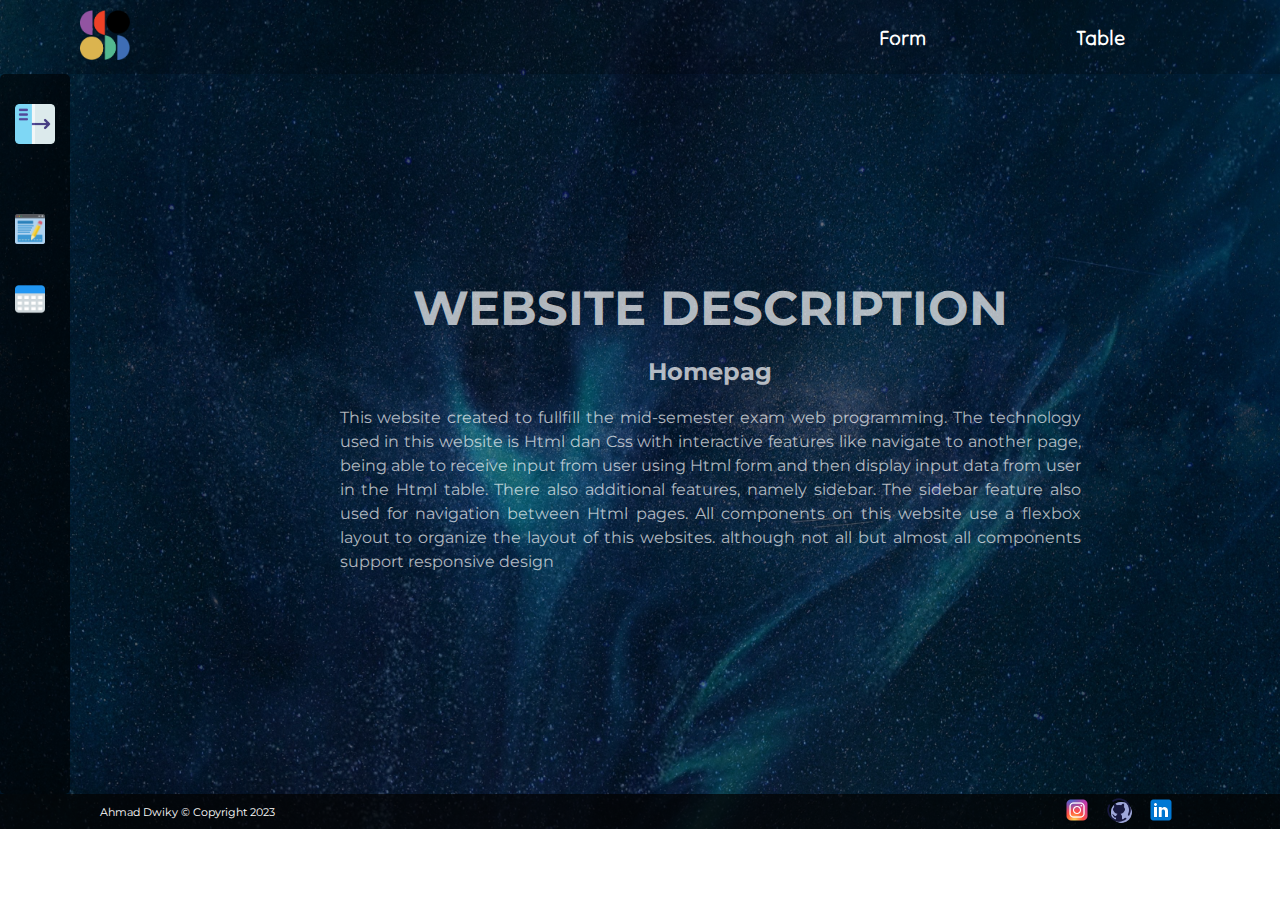
<file: index.html>
<!DOCTYPE html>
<html lang="en">
<head>
   <meta charset="UTF-8">
   <meta name="viewport" content="width=device-width, initial-scale=1.0">
   <title>Home</title>

   <link rel="stylesheet" href="./home.css">
   <link rel="icon" href="./asset/icon.png">
</head>
<body>

   <nav id="navbar">
      <div id="logo">
         <a href="index.html"> <img style="width: 100%;" src="./asset/logo3.png" alt="Not Found"></a>
      </div>
      <ul>
         <li> <a href="./form.html">Form</a> </li>
         <li> <a href="./table.html">Table</a> </li>
      </ul>
   </nav>

   <div class="container-content">

      <div class="sidebar">
         <ul>
            <li class="li-sidebar-icon" style="margin: 0 0 50px 0;"> <img style="margin: 0 40px 0 0;" class="sidebar-icon" src="./asset/sidebar.png" alt="Not Found"> <span>Sidebar</span></li>
            <a href="form.html"> <li> <img style="margin: 0 60px 0 0;" class="sidebar-form" src="./asset/form.png" alt="Not Found"> <span>Form</span> </li> </a>
            <a href="table.html"> <li> <img style="margin: 0 60px 0 0;" class="sidebar-table" src="./asset/table.png" alt="Not Found"> <span>Table</span> </li> </a>
         </ul>
      </div>

      <div class="center-content">
         <div class="content">
            <div class="content-text">
               <h1>
                  website description
               </h1>
               <h2 id="typing-text">
                  <!-- Animasi Typing -->
               </h2>
               <p>
                  This website created to fullfill the mid-semester exam
                  web programming. The technology used in this website is 
                  Html dan Css with interactive features like navigate to another
                  page, being able to receive input from user using Html form and 
                  then display input data from user in the Html table. There also 
                  additional features, namely sidebar. The sidebar feature also used 
                  for navigation between Html pages. All components on this website 
                  use a flexbox layout to organize the layout of this websites. 
                  although not all but almost all components support responsive design
               </p>
            </div>
         </div>
      </div>
   </div>

   <footer id="footer">
      <span>Ahmad Dwiky &copy; Copyright 2023</span>
      
      <div class="container-social-media">
         <a href="https://www.instagram.com/ahmddwk11/" target="_blank"> <img class="ig" src="./asset/ig.png" alt="Not Found"></a>
         <a href="https://github.com/1wikii" target="_blank"> <img class="github" src="./asset/github.png" alt="Not Found"></a>
         <a href="https://www.linkedin.com/in/ahmad-dwiky-zerro-dixxon/" target="_blank"> <img class="in" src="./asset/in.png" alt="Not Found"></a>
      </div>
   </footer>

   <script>
       /* ----------------Animasi Sidebar----------------- */
      const sidebar = document.querySelector('.sidebar');
      const content = document.querySelector('.content');
      const footer = document.getElementById('footer');
      const navbar = document.getElementById('navbar');

      sidebar.addEventListener('mouseenter', () => {
         content.style.filter = 'blur(1px)';
         footer.style.filter = 'blur(1px)';
         navbar.style.filter = 'blur(1px)';
      });

      sidebar.addEventListener('mouseleave', () => {
         content.style.filter = '';
         footer.style.filter = '';
         navbar.style.filter = '';
      });


   /* ----------------Animasi Loop Typing----------------- */
   const typedTextElement = document.getElementById('typing-text');
   const textToType = "Homepage";

   function typeText() {
      let i = 0;
      typedTextElement.textContent = "";

      function type() {
         if (i < textToType.length) {
               typedTextElement.textContent += textToType.charAt(i);
               i++;
               setTimeout(type, 100); // Waktu type huruf (100ms)
         } else {
               setTimeout(eraseText, 500); // Tunggu 0.5 detik sebelum menghapus teks
         }
      }

      function eraseText() {
         if (i >= 0) {
               typedTextElement.textContent = textToType.substring(0, i);
               i--;
               setTimeout(eraseText, 100); // Waktu hapus huruf (100ms)
         } else {
               setTimeout(type, 50); // Tunggu 0.05 detik sebelum mulai mengetik lagi
         }
      }

      type(); // Memulai animasi
   }

   typeText(); // Memulai animasi pertama
   </script>

</body>
</html>
</file>
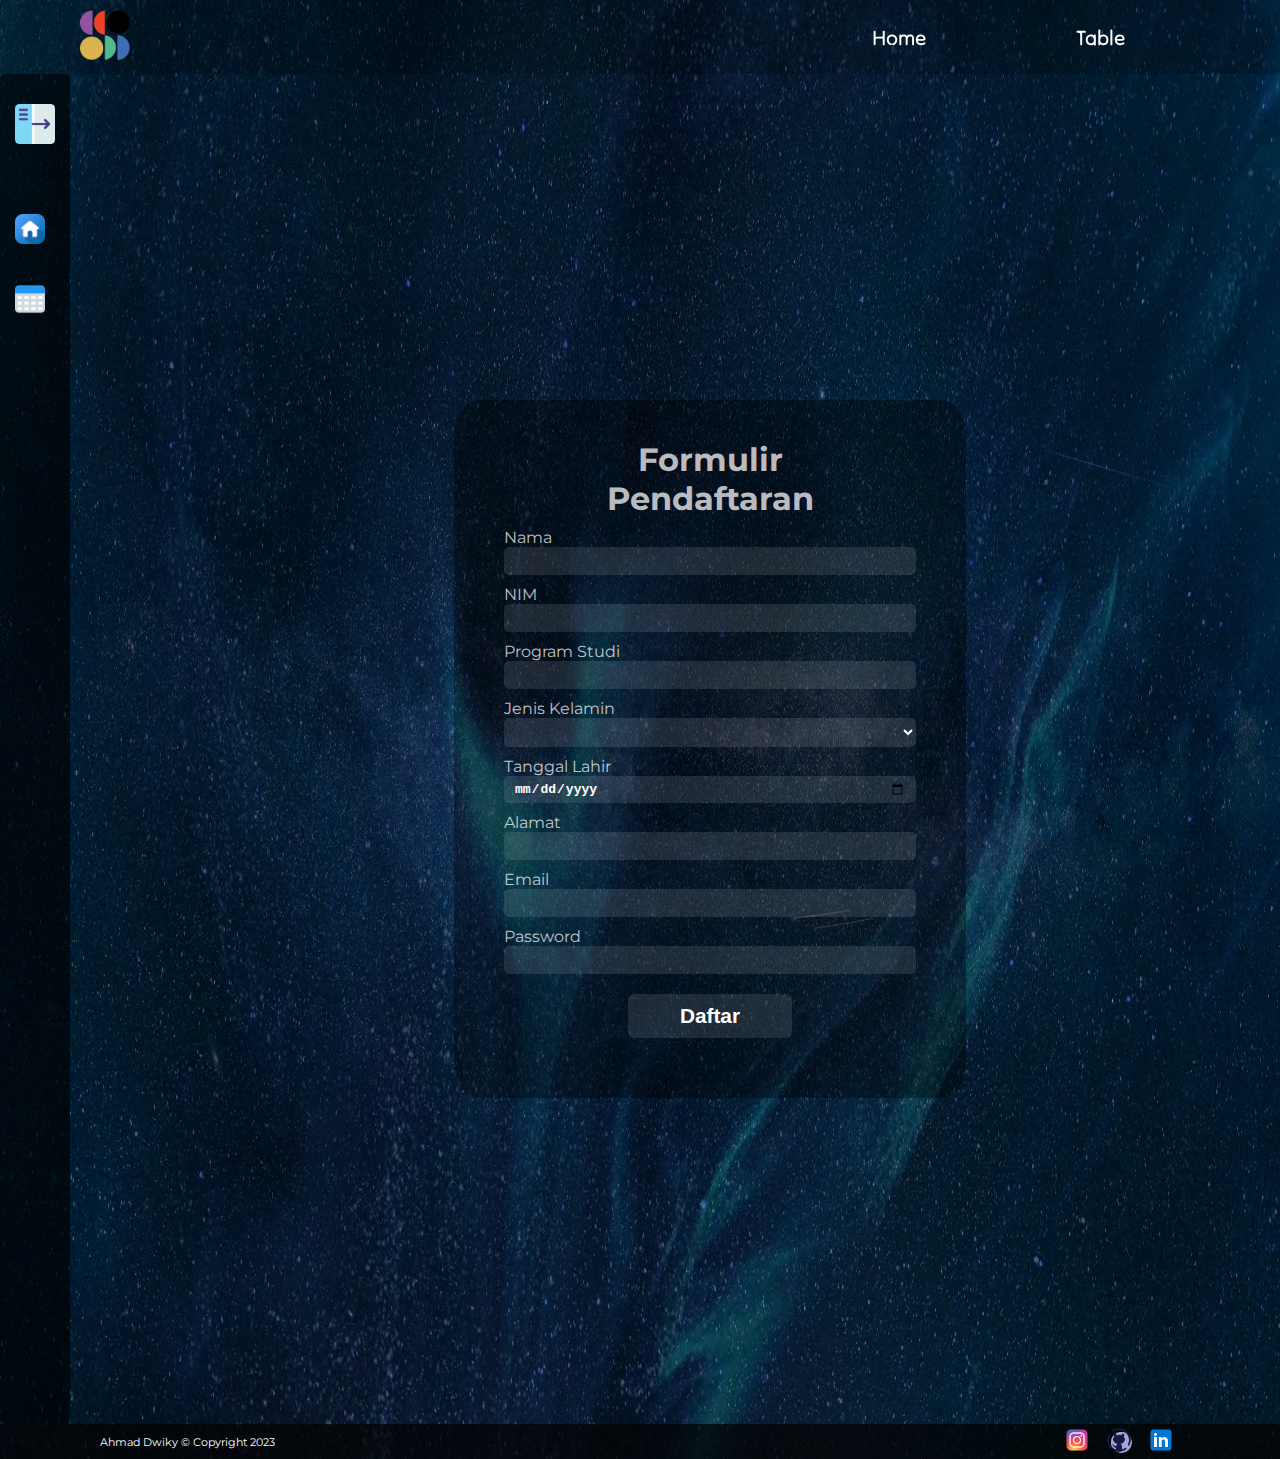
<file: form.html>
<!DOCTYPE html>
<html lang="en">
<head>
   <meta charset="UTF-8">
   <meta name="viewport" content="width=device-width, initial-scale=1.0">
   <title>Form</title>

   <link rel="stylesheet" href="./form.css">
   <link rel="icon" href="./asset/icon.png">
</head>
<body>

   <nav id="navbar">
      <div id="logo">
         <a href="index.html"> <img style="width: 100%;" src="./asset/logo3.png" alt="Not Found"></a>
      </div>
      <ul>
         <li> <a href="./index.html">Home</a> </li>
         <li> <a href="./table.html">Table</a> </li>
      </ul>
   </nav>

   <div class="container-content">

      <div class="sidebar">
         <ul>
            <li class="li-sidebar-icon" style="margin: 0 0 50px 0;"> <img style="margin: 0 40px 0 0;" class="sidebar-icon" src="./asset/sidebar.png" alt="Not Found"> <span>Sidebar</span></li>
            <a href="index.html"> <li> <img style="margin: 0 60px 0 0;" class="sidebar-form" src="./asset/home.png" alt="Not Found"> <span>Home</span> </li> </a>
            <a href="table.html"> <li> <img style="margin: 0 60px 0 0;" class="sidebar-table" src="./asset/table.png" alt="Not Found"> <span>Table</span> </li> </a>
         </ul>
      </div>

      <div class="center-content">
         <div class="content">
            <form id="form">
               <h1>Formulir <br> Pendaftaran</h1>
   
               <!-- <div class="form-input"> -->
                  <label>Nama</label>
                  <input id="nama" type="text" required> 
   
                  <label>NIM</label>
                  <input id="NIM" type="text" required> 
   
                  <label>Program Studi</label>
                  <input id="prodi" type="text" required> 
   
                  <label>Jenis Kelamin</label>
                  <select id="JK" type="text" required>
                     <option value="" selected disabled></option>
                     <option value="Laki-Laki">Laki-Laki</option>
                     <option value="Perempuan">Perempuan</option>
                  </select>
   
                  <label>Tanggal Lahir</label>
                  <input id="tgl" type="date" required> 
   
                  <label>Alamat</label>
                  <input id="alamat" type="text" required> 
   
                  <label>Email</label>
                  <input id="email" type="email" required> 
   
                  <label>Password</label>
                  <input id="pass" type="password" required> 
   
                  <input class="button" type="submit" value="Daftar"></input>
   
               <!-- </div> -->
            </form>
         </div>
      </div>
   </div>

   <footer id="footer">
      <span>Ahmad Dwiky &copy; Copyright 2023</span>
      
      <div class="container-social-media">
         <a href="https://www.instagram.com/ahmddwk11/" target="_blank"> <img class="ig" src="./asset/ig.png" alt="Not Found"></a>
         <a href="https://github.com/1wikii" target="_blank"> <img class="github" src="./asset/github.png" alt="Not Found"></a>
         <a href="https://www.linkedin.com/in/ahmad-dwiky-zerro-dixxon/" target="_blank"> <img class="in" src="./asset/in.png" alt="Not Found"></a>
      </div>
   </footer>

   <script>

   /* ----------------Data Formulir----------------- */
   document.getElementById('form').addEventListener('submit', function(event) { console.log('MASUKK SUBMITT');

      event.preventDefault();  // Agar form tidak mengirim data ke server

      var nama = document.getElementById('nama').value;
      var NIM = document.getElementById('NIM').value;
      var prodi = document.getElementById('prodi').value;
      var JK = document.getElementById('JK').value;
      var tgl = document.getElementById('tgl').value;
      var alamat = document.getElementById('alamat').value;
      var email = document.getElementById('email').value;
      var pass = document.getElementById('pass').value;

      // Menyimpan data ke dalam session storage
      sessionStorage.setItem('nama', nama);
      sessionStorage.setItem('NIM', NIM);
      sessionStorage.setItem('prodi', prodi);
      sessionStorage.setItem('JK', JK);
      sessionStorage.setItem('tgl', tgl);
      sessionStorage.setItem('alamat', alamat);
      sessionStorage.setItem('email', email);
      sessionStorage.setItem('pass', pass);

      // Pindah halaman
      window.location.href = './table.html';

   });
   
   
   /* ----------------Animasi Sidebar----------------- */
      const sidebar = document.querySelector('.sidebar');
      const content = document.querySelector('.content');
      const footer = document.getElementById('footer');
      const navbar = document.getElementById('navbar');

      sidebar.addEventListener('mouseenter', () => {
         content.style.filter = 'blur(1px)';
         footer.style.filter = 'blur(1px)';
         navbar.style.filter = 'blur(1px)';
      });

      sidebar.addEventListener('mouseleave', () => {
         content.style.filter = '';
         footer.style.filter = '';
         navbar.style.filter = '';
      });

 
   </script>

</body>
</html>
</file>
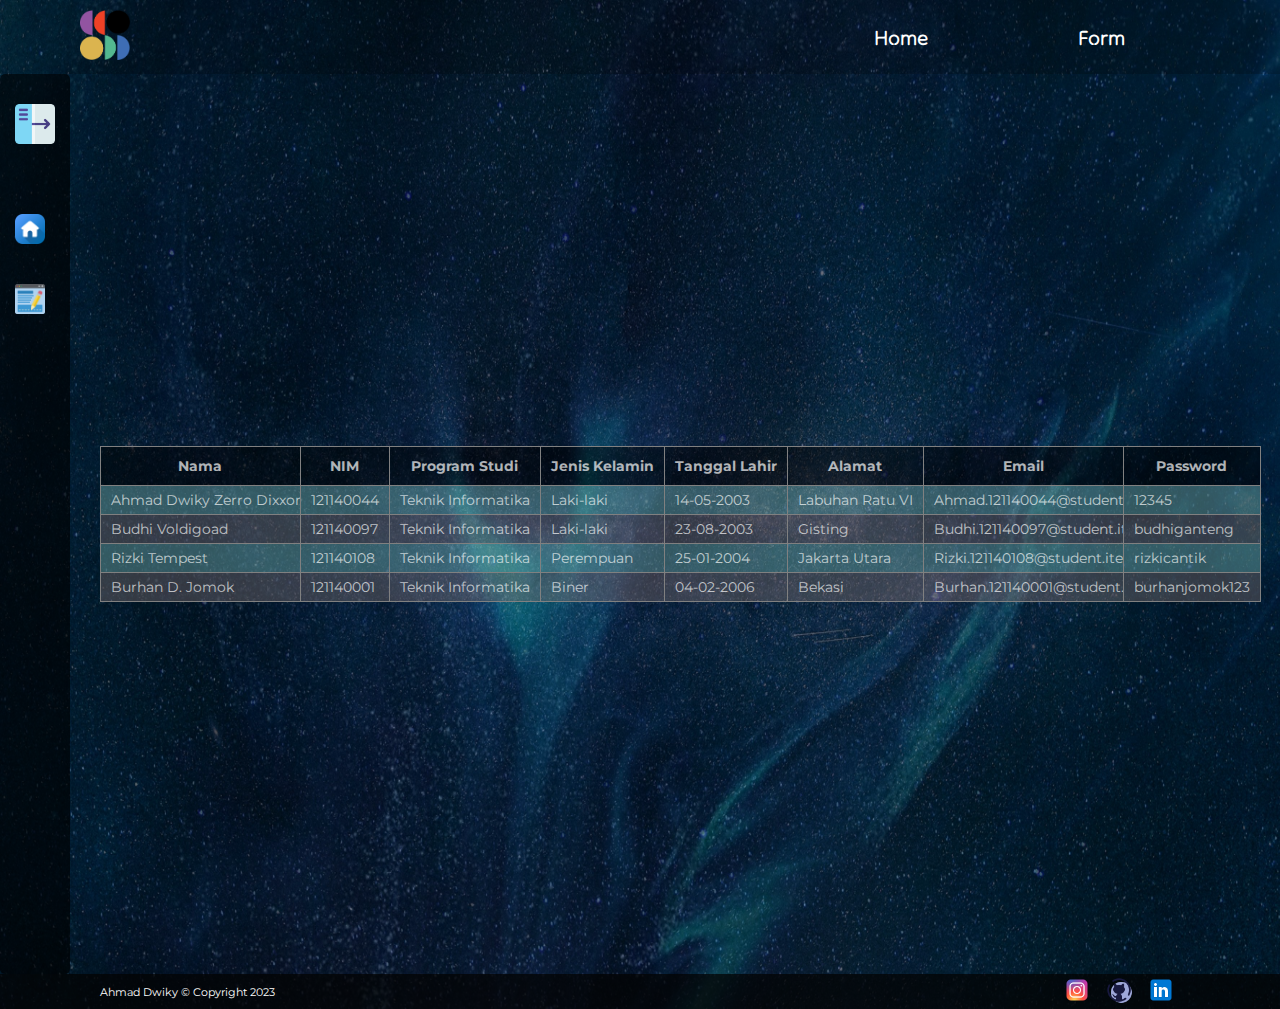
<file: table.html>
<!DOCTYPE html>
<html lang="en">
<head>
   <meta charset="UTF-8">
   <meta name="viewport" content="width=device-width, initial-scale=1.0">
   <title>Table</title>

   <link rel="stylesheet" href="./table.css">
   <link rel="icon" href="./asset/icon.png">
</head>
<body>

   <nav id="navbar">
      <div id="logo">
         <a href="index.html"> <img style="width: 100%;" src="./asset/logo3.png" alt="Not Found"></a>
      </div>
      <ul>
         <li> <a href="./index.html">Home</a> </li>
         <li> <a href="./form.html">Form</a> </li>
      </ul>
   </nav>

   <div class="container-content">

      <div class="sidebar">
         <ul>
            <li class="li-sidebar-icon" style="margin: 0 0 50px 0;"> <img style="margin: 0 40px 0 0;" class="sidebar-icon" src="./asset/sidebar.png" alt="Not Found"> <span>Sidebar</span></li>
            <a href="index.html"> <li> <img style="margin: 0 60px 0 0;" class="sidebar-table" src="./asset/home.png" alt="Not Found"> <span>Home</span> </li> </a>
            <a href="form.html"> <li> <img style="margin: 0 60px 0 0;" class="sidebar-form" src="./asset/form.png" alt="Not Found"> <span>Form</span> </li> </a>
         </ul>
      </div>

      <div class="center-content">
         <div class="content">
            
            <table id="mytable" border="1">
               <thead>
                  <tr>
                     <th>Nama</th>
                     <th>NIM</th>
                     <th>Program Studi</th>
                     <th>Jenis Kelamin</th>
                     <th>Tanggal Lahir</th>
                     <th>Alamat</th>
                     <th>Email</th>
                     <th>Password</th>
                  </tr>
               </thead>
               <tbody>
                  <tr>
                     <td>Ahmad Dwiky Zerro Dixxon</td>
                     <td>121140044</td>
                     <td>Teknik Informatika</td>
                     <td>Laki-laki</td>
                     <td>14-05-2003</td>
                     <td>Labuhan Ratu VI</td>
                     <td>Ahmad.121140044@student.itera.ac.id</td>
                     <td>12345</td>
                  </tr>
                  <tr>
                     <td>Budhi Voldigoad</td>
                     <td>121140097</td>
                     <td>Teknik Informatika</td>
                     <td>Laki-laki</td>
                     <td>23-08-2003</td>
                     <td>Gisting</td>
                     <td>Budhi.121140097@student.itera.ac.id</td>
                     <td>budhiganteng</td>
                  </tr>
                  <tr>
                     <td>Rizki Tempest</td>
                     <td>121140108</td>
                     <td>Teknik Informatika</td>
                     <td>Perempuan</td>
                     <td>25-01-2004</td>
                     <td>Jakarta Utara</td>
                     <td>Rizki.121140108@student.itera.ac.id</td>
                     <td>rizkicantik</td>
                  </tr>
                  <tr>
                     <td>Burhan D. Jomok</td>
                     <td>121140001</td>
                     <td>Teknik Informatika</td>
                     <td>Biner</td>
                     <td>04-02-2006</td>
                     <td>Bekasi</td>
                     <td>Burhan.121140001@student.itera.ac.id</td>
                     <td>burhanjomok123</td>
                  </tr>
               </tbody>
            </table>
         </div>
      </div>
   </div>

   <footer id="footer">
      <span>Ahmad Dwiky &copy; Copyright 2023</span>
      
      <div class="container-social-media">
         <a href="https://www.instagram.com/ahmddwk11/" target="_blank"> <img class="ig" src="./asset/ig.png" alt="Not Found"></a>
         <a href="https://github.com/1wikii" target="_blank"> <img class="github" src="./asset/github.png" alt="Not Found"></a>
         <a href="https://www.linkedin.com/in/ahmad-dwiky-zerro-dixxon/" target="_blank"> <img class="in" src="./asset/in.png" alt="Not Found"></a>
      </div>
   </footer>

   <script>
      /* ----------------Animasi Sidebar----------------- */
      const sidebar = document.querySelector('.sidebar');
      const content = document.querySelector('.content');
      const footer = document.getElementById('footer');
      const navbar = document.getElementById('navbar');

      sidebar.addEventListener('mouseenter', () => {
         content.style.filter = 'blur(1px)';
         footer.style.filter = 'blur(1px)';
         navbar.style.filter = 'blur(1px)';
      });

      sidebar.addEventListener('mouseleave', () => {
         content.style.filter = '';
         footer.style.filter = '';
         navbar.style.filter = '';
      });


      // Mengambil data dari session kemudian membuat row data baru
      document.addEventListener('DOMContentLoaded', function() {

      var nama = sessionStorage.getItem('nama');
      var NIM = sessionStorage.getItem('NIM');
      var prodi = sessionStorage.getItem('prodi');
      var JK = sessionStorage.getItem('JK');
      var tgl = sessionStorage.getItem('tgl');
      var alamat = sessionStorage.getItem('alamat');
      var email = sessionStorage.getItem('email');
      var pass = sessionStorage.getItem('pass');

      // Mengecek apakah data tersedia di sessionStorage
      if (nama && NIM && prodi && JK && tgl && alamat && email && pass) {

         var table = document.getElementById('mytable');
         var newRow = table.insertRow(table.rows.length); 

         var cell1 = newRow.insertCell(0);
         cell1.innerHTML = nama;

         var cell2 = newRow.insertCell(1);
         cell2.innerHTML = NIM;

         var cell3 = newRow.insertCell(2);
         cell3.innerHTML = prodi;

         var cell4 = newRow.insertCell(3);
         cell4.innerHTML = JK;

         var cell5 = newRow.insertCell(4);
         cell5.innerHTML = tgl;

         var cell6 = newRow.insertCell(5);
         cell6.innerHTML = alamat;

         var cell7 = newRow.insertCell(6);
         cell7.innerHTML = email;

         var cell8 = newRow.insertCell(7);
         cell8.innerHTML = pass;
      }
   });
   </script>

</body>
</html>
</file>
<file: home.css>
@import url('https://fonts.googleapis.com/css2?family=Tilt+Neon&display=swap');
@import url('https://fonts.googleapis.com/css2?family=Open+Sans&display=swap');
@import url('https://fonts.googleapis.com/css2?family=Montserrat&display=swap');


/* -----------Universal selector-------------- */
* {
   box-sizing: border-box;
}

/* -------------Grouping selector------------- */
h1, h2, h3, ul{
   margin: 0;
   padding: 0;
}


/* -------------Descendant selector------------- */
a{
   color: white;
   text-decoration: none;
}

nav{
   padding: 10px 80px;
   font-family: 'Tilt Neon', sans-serif;
   display: flex;
   justify-content: space-between;
   background-color: rgba(0, 0, 0, 0.400);
}

nav ul{
   margin: 0;
   display: flex;
   justify-content: start;
   align-items: center;
}

nav ul li{
   margin: 0 5px;
   font-size: 1.3em;
   font-weight: bold;
   list-style: none;
   display: inline-block;
}


.sidebar{
   padding: 20px 10px;
   height: 100%;
   border-radius: 5px;

   width: 70px;
   overflow: hidden;
   transition: width 0.2s linear;

   z-index: 2;

   background-color: rgba(0, 0, 0, 0.651);
}
.sidebar:hover{
   width: 250px;
   transition: all 0.5s ease;
}

.sidebar ul li{
   width: auto;
   padding: 10px 5px;
   margin: 20px 0;
   border-radius: 3px;
   list-style: none;
   display: flex;
   align-items: center;
}
.sidebar ul li:hover {
   background-color: rgba(255, 255, 255, 0.199);
}
.sidebar ul .li-sidebar-icon {
   pointer-events: none;
}

.sidebar ul li .sidebar-icon{
   width: 40px;
}
.sidebar ul li .sidebar-form,
.sidebar ul li .sidebar-table{
   width: 30px;
}

img{
   margin: 0; padding: 0;
}

/* -------------Element selector------------- */
html{
   margin: 0;
   padding: 0;
}

body{
   margin: 0;
   padding: 0;
   color: white;
   display: flex;
   flex-direction: column;
   background-image: url('./asset/bg.jpg');
   background-size: 100% 100%;
   background-repeat: no-repeat;
   background-position: center;

}

/* ---------------Attribute selector---------------- */
a[href^="./"]{
   padding: 3px 70px;
   border-radius: 3px;
   color: white;
   text-decoration: none;
}

/* ---------------Psuedo-class selector---------------- */
a[href^="./"]:hover{
   color: rgba(0, 0, 255, 0.349);
}

/* ---------------ID selector---------------- */
#logo{
   width: 50px;
   cursor: pointer;
}

/* ---------------Class selector---------------- */
.container-content .center-content{
   flex: 1;
   display: flex;
   justify-content: center;
   align-items: start;
}

.container-content{
   width: 100%;
   height: 80vh;
   display: flex;

   font-family: 'Montserrat', sans-serif;
   color: rgba(255, 255, 255, 0.685);
   background-color: rgba(0, 0, 0, 0.250);

   z-index: 1;
}


/* ---------------Descendent selector---------------- */
.container-content .content{
   height: 100%;
   padding: 100px 0;
   margin: 0 0 0 70px;
   display: flex;
   justify-content: center;
   align-items: center;
}
.container-content .content .content-text{
   text-align: center;
   width: 65%;
}
.container-content .content .content-text h1{
   font-size: 3em;
   text-transform: uppercase;
}
.container-content .content .content-text h2{
   margin: 20px 0;
   font-size: 1.5em;
}
.container-content .content .content-text p{
   text-align: justify;
   line-height: 1.5;
}

/* ----------------Animasi----------------- */
#typing-text::after {
   content: "";
   animation: blink-caret 1s step-end infinite;
}

@keyframes blink-caret {
   0%, 100% {
       border-right: 0.08em solid transparent;
   }
   50% {
       border-right: 0.08em solid #0000003d;
   }
}


footer{
   padding: 0 100px;
   width: 100%;
   height: 35px;
   display: flex;
   align-items: center;
   justify-content: space-between;
   font-family: 'Montserrat', sans-serif;
   background-color: rgba(3, 3, 3, 0.808);
}
footer span{
   font-size: 0.7em;
}

footer .container-social-media img{
   margin: 0 5px;
   width: 28px;
}
</file>
<file: form.css>
@import url('https://fonts.googleapis.com/css2?family=Tilt+Neon&display=swap');
@import url('https://fonts.googleapis.com/css2?family=Open+Sans&display=swap');
@import url('https://fonts.googleapis.com/css2?family=Montserrat&display=swap');


/* -----------Universal selector-------------- */
* {
   box-sizing: border-box;
}

/* -------------Grouping selector------------- */
h1, h2, h3, ul{
   margin: 0;
   padding: 0;
}


/* -------------Descendant selector------------- */
a{
   color: white;
   text-decoration: none;
}

nav{
   padding: 10px 80px;
   font-family: 'Tilt Neon', sans-serif;
   display: flex;
   justify-content: space-between;
   background-color: rgba(0, 0, 0, 0.400);
   position: sticky;
   top: 0;
   z-index: 2;
}

nav ul{
   margin: 0;
   display: flex;
   justify-content: start;
   align-items: center;
}

nav ul li{
   margin: 0 5px;
   font-size: 1.3em;
   font-weight: bold;
   list-style: none;
   display: inline-block;
}


.sidebar{
   padding: 20px 10px;
   height: 150vh;
   border-radius: 5px; 

   width: 70px;
   overflow: hidden;
   transition: width 0.2s linear;

   z-index: 2;

   background-color: rgba(0, 0, 0, 0.651);
}
.sidebar:hover{
   width: 250px;
   transition: all 0.5s ease;
}

.sidebar ul li{
   width: auto;
   padding: 10px 5px;
   margin: 20px 0;
   border-radius: 3px;
   list-style: none;
   display: flex;
   align-items: center;
   cursor: pointer;

}
.sidebar ul li:hover {
   background-color: rgba(255, 255, 255, 0.199);
}
.sidebar ul .li-sidebar-icon {
   pointer-events: none;
}

.sidebar ul li .sidebar-icon{
   width: 40px;
}
.sidebar ul li .sidebar-form,
.sidebar ul li .sidebar-table{
   width: 30px;
}

img{
   margin: 0; padding: 0;
}

/* -------------Element selector------------- */
html{
   margin: 0;
   padding: 0;
}

body{
   margin: 0;
   padding: 0;
   color: white;
   display: flex;
   flex-direction: column;
   background-image: url('./asset/bg.jpg');
   background-size: 100% 100%;
   background-repeat: no-repeat;
   background-position: center;

}

/* ---------------Attribute selector---------------- */
a[href^="./"]{
   padding: 3px 70px;
   border-radius: 3px;
   color: white;
   text-decoration: none;
}

/* ---------------Psuedo-class selector---------------- */
a[href^="./"]:hover{
   color: rgba(0, 0, 255, 0.349);
}

/* ---------------ID selector---------------- */
#logo{
   width: 50px;
   cursor: pointer;
}

/* ---------------Class selector---------------- */
.container-content{
   width: 100%;
   height: auto;
   display: flex;
   justify-content: start;
   align-items: center;

   font-family: 'Montserrat', sans-serif;
   color: rgba(255, 255, 255, 0.685);
   background-color: rgba(0, 0, 0, 0.250);

   z-index: 1; 
}
.container-content .center-content{
   flex: 1;
   display: flex;
   justify-content: center;
   align-items: start;
}

/* ---------------Descendent selector---------------- */
.container-content .content{
   padding: 100px 0;
   margin: 0 0 0 70px;
   display: flex;
   justify-content: center;
   align-items: center;

}
.container-content .content form{
   padding: 40px 50px;
   min-width: 400px;
   width: 40vw;
   border-radius: 5%;
   color: rgba(255, 255, 255, 0.740);
   display: flex;
   flex-direction: column;
   background-color: rgba(0, 0, 0, 0.363);
}

.container-content .content form h1{
   text-align: center;
}

.container-content .content form .form-input{
   display: flex;
   flex-direction: column;
}
.container-content .content form label{
   margin: 10px 0 0 0;
}
.container-content .content form input{
   outline: none;
   padding: 5px 10px;
   border-radius: 5px;
   border-style: none;
   font-size: 1em;
   font-weight: bold;
   color: white;
   background-color: rgba(255, 255, 255, 0.110);
}
.container-content .content form select{
   outline: none;
   padding: 5px 10px;
   border-radius: 5px;
   border-style: none;
   font-size: 1em;
   font-weight: bold;
   color: white;
   background-color: rgba(255, 255, 255, 0.110);
}
.container-content .content form select option{
   font-weight: bold;
   color: black;
}
.container-content .content form .button{
   padding: 10px 0;
   margin: 20px 0;
   min-width: 150px;
   width: 40%;
   align-self: center;
   font-size: 1.3em;
   font-weight: bold;
   border-radius: 6px;
   color: white;
   background-color: rgba(255, 255, 255, 0.110);
   cursor: pointer;

   /* transition: 0.5s; */
}
.container-content .content form button:hover {
   /* transition: 0.5s; */
   padding: 15px;
   width: 45%;
   background-color: rgba(255, 255, 255, 0.200);
}

/* ----------------Animasi----------------- */
#typing-text::after {
   content: "";
   animation: blink-caret 1s step-end infinite;
}

@keyframes blink-caret {
   0%, 100% {
       border-right: 0.08em solid transparent;
   }
   50% {
       border-right: 0.08em solid #0000003d;
   }
}


footer{
   padding: 0 100px;
   width: 100%;
   height: 35px;
   display: flex;
   align-items: center;
   justify-content: space-between;
   font-family: 'Montserrat', sans-serif;
   background-color: rgba(3, 3, 3, 0.808);
}
footer span{
   font-size: 0.7em;
}

footer .container-social-media img{
   margin: 0 5px;
   width: 28px;
}
</file>
<file: table.css>
@import url('https://fonts.googleapis.com/css2?family=Tilt+Neon&display=swap');
@import url('https://fonts.googleapis.com/css2?family=Open+Sans&display=swap');
@import url('https://fonts.googleapis.com/css2?family=Montserrat&display=swap');


/* -----------Universal selector-------------- */
* {
   box-sizing: border-box;
}

/* -------------Grouping selector------------- */
h1, h2, h3, ul{
   margin: 0;
   padding: 0;
}


/* -------------Descendant selector------------- */
a{
   color: white;
   text-decoration: none;
}

nav{
   padding: 10px 80px;
   font-family: 'Tilt Neon', sans-serif;
   display: flex;
   justify-content: space-between;
   background-color: rgba(0, 0, 0, 0.400);
}

nav ul{
   margin: 0;
   display: flex;
   justify-content: start;
   align-items: center;
}

nav ul li{
   margin: 0 5px;
   font-size: 1.3em;
   font-weight: bold;
   list-style: none;
   display: inline-block;
}


.sidebar{
   margin: 0 10px 0 0;
   padding: 20px 10px;
   height: 100%;
   border-radius: 5px;

   min-width: 70px;
   width: 70px;
   overflow: hidden;
   transition: width 0.2s linear;

   background-color: rgba(0, 0, 0, 0.651);
}
.sidebar:hover{
   min-width: 250px;
   width: 250px;
   transition: all 0.5s ease;
}

.sidebar ul li{
   width: auto;
   padding: 10px 5px;
   margin: 20px 0;
   border-radius: 3px;
   list-style: none;
   display: flex;
   align-items: center;
   cursor: pointer;
}
.sidebar ul li:hover {
   background-color: rgba(255, 255, 255, 0.199);
}
.sidebar ul .li-sidebar-icon {
   pointer-events: none;
}

.sidebar ul li .sidebar-icon{
   width: 40px;
}
.sidebar ul li .sidebar-form,
.sidebar ul li .sidebar-table{
   width: 30px;
}

img{
   margin: 0; padding: 0;
}

/* -------------Element selector------------- */
html{
   margin: 0;
   padding: 0;
}

body{
   margin: 0;
   padding: 0;
   color: white;
   display: flex;
   flex-direction: column;
   background-image: url('./asset/bg.jpg');
   background-size: 100% 100%;
   background-repeat: no-repeat;
   background-position: center;

}

/* ---------------Attribute selector---------------- */
a[href^="./"]{
   padding: 3px 70px;
   border-radius: 3px;
   color: white;
   text-decoration: none;
}

/* ---------------Psuedo-class selector---------------- */
a[href^="./"]:hover{
   color: rgba(0, 0, 255, 0.349);
}

/* ---------------ID selector---------------- */
#logo{
   width: 50px;
   cursor: pointer;
}

/* ---------------Class selector---------------- */
.container-content{
   width: 100%;
   height: 100vh;
   display: flex;
   justify-content: start;
   align-items: center;

   font-family: 'Montserrat', sans-serif;
   color: rgba(255, 255, 255, 0.685);
   background-color: rgba(0, 0, 0, 0.250);

   overflow: auto;
}
.container-content .center-content{
   flex: 1;
   display: flex;
   justify-content: center;
   align-items: start;

}

/* ---------------Descendent selector---------------- */
.container-content .content{
   width: 100%;
   display: flex;
   justify-content: center;
   align-items: center;

}
.container-content .content table{
   border-collapse: collapse;
   font-size: 0.9em;
}
.container-content .content table thead tr{
   background-color: rgba(0, 0, 0, 0.479);
}
.container-content .content table thead th{
   padding: 10px;
}
.container-content .content table tbody td{
   max-height: 20px;
   max-width: 200px;
   padding: 5px 10px;
   white-space: nowrap;
   overflow: auto;
   scrollbar-width: thin;
   scrollbar-color: rgba(255, 255, 255, 0.048);
   /* text-overflow: ellipsis; */
}

tr:nth-child(odd) {
   background-color: #6da7a477; /* Warna bg untuk tr ganjil */
}

tr:nth-child(even) {
   background-color: #80717167; /* Warna bg untuk tr genap */
}


/* ----------------Animasi----------------- */
#typing-text::after {
   content: "";
   animation: blink-caret 1s step-end infinite;
}

@keyframes blink-caret {
   0%, 100% {
       border-right: 0.08em solid transparent;
   }
   50% {
       border-right: 0.08em solid #0000003d;
   }
}


footer{
   padding: 0 100px;
   width: 100%;
   height: 35px;
   display: flex;
   align-items: center;
   justify-content: space-between;
   font-family: 'Montserrat', sans-serif;
   background-color: rgba(3, 3, 3, 0.808);
}
footer span{
   font-size: 0.7em;
}

footer .container-social-media img{
   margin: 0 5px;
   width: 28px;
}
</file>
